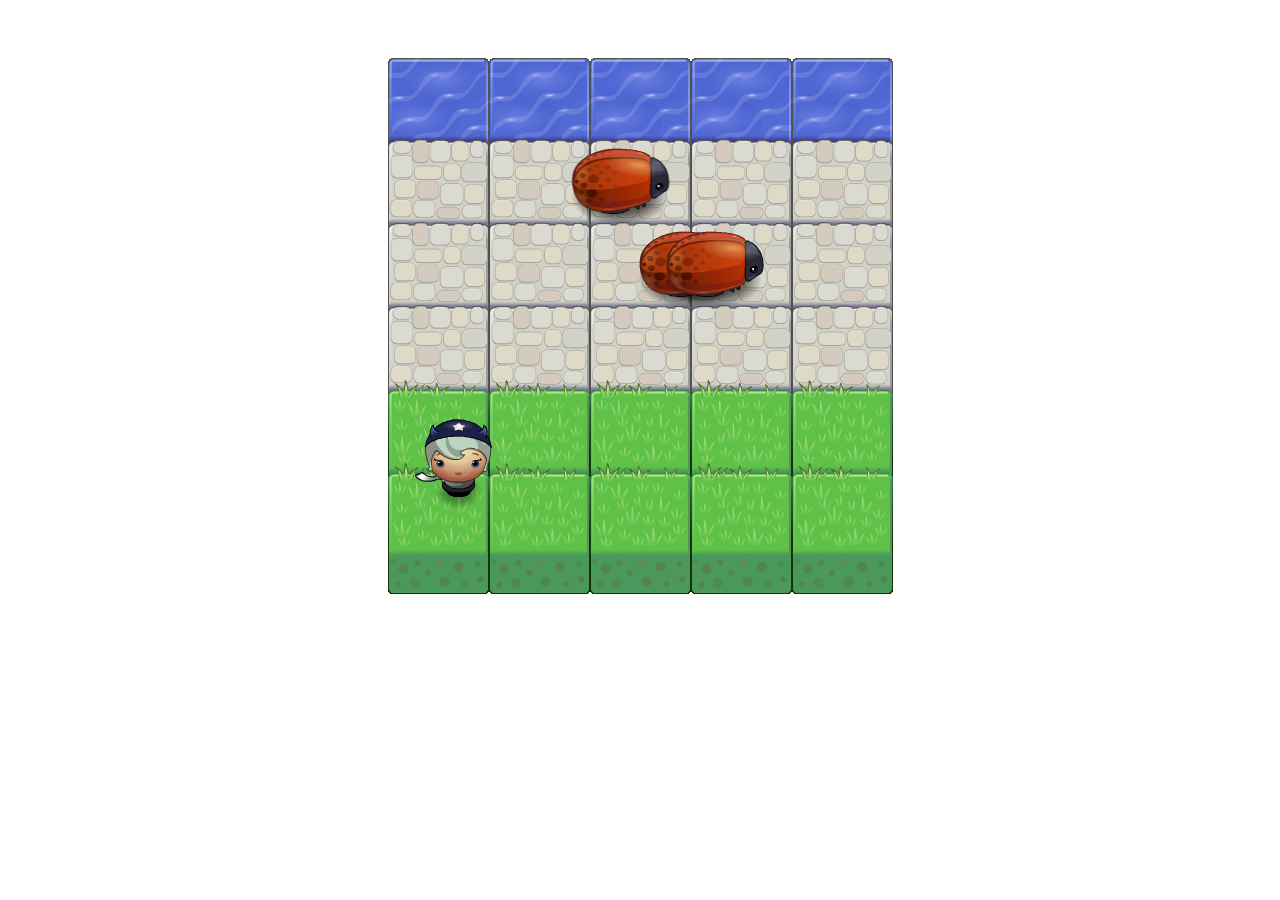
<file: index.html>
<!DOCTYPE html>
<html>
<head>
    <title>Effective JavaScript: Frogger</title>
    <link rel="stylesheet" href="css/style.css">
</head>
<body>
    <script src="js/resources.js"></script>
    <script src="js/app.js"></script>
    <script src="js/engine.js"></script>
</body>
</html>
</file>
<file: css/style.css>
body {
    text-align: center;
}
</file>
